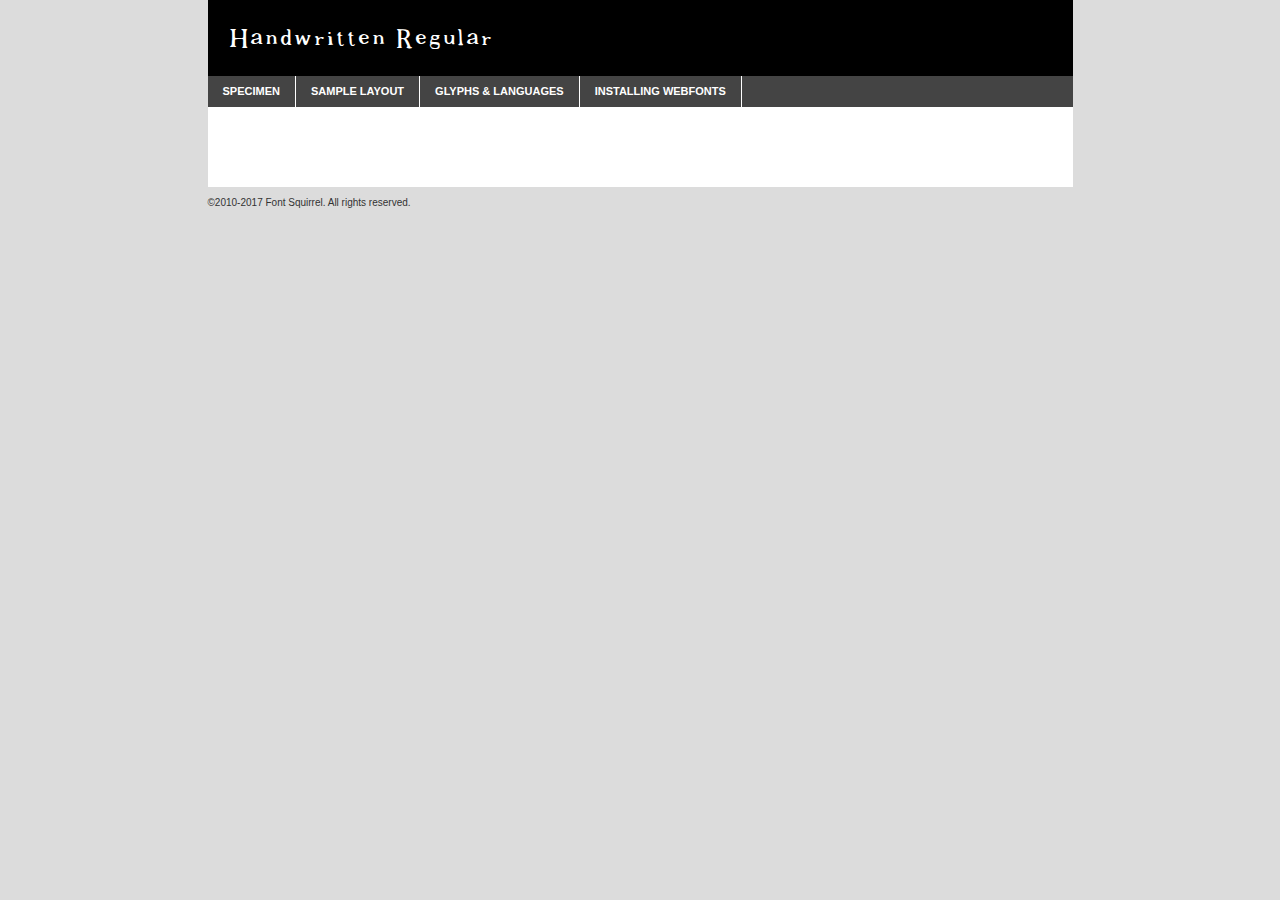
<file: css/Handwritten_Regular/handwritten-regular-demo.html>
<!DOCTYPE html PUBLIC "-//W3C//DTD XHTML 1.0 Transitional//EN"
        "http://www.w3.org/TR/xhtml1/DTD/xhtml1-transitional.dtd">

<html xmlns="http://www.w3.org/1999/xhtml" xml:lang="en" lang="en">
<head>
    <meta http-equiv="Content-Type" content="text/html; charset=utf-8"/>
    <script src="http://ajax.googleapis.com/ajax/libs/jquery/1.7.2/jquery.min.js" type="text/javascript" charset="utf-8"></script>
    <script type="text/javascript">
		(function($) {
			$.fn.easyTabs = function(option) {
				var param = jQuery.extend({ fadeSpeed: 'fast', defaultContent: 1, activeClass: 'active' }, option);
				$(this).each(function() {
					var thisId = '#' + this.id;
					if ( param.defaultContent == '' )
					{
						param.defaultContent = 1;
					}
					if ( typeof param.defaultContent == 'number' )
					{
						var defaultTab = $(thisId + ' .tabs li:eq(' + (param.defaultContent - 1) + ') a').attr('href').substr(1);
					}
					else
					{
						var defaultTab = param.defaultContent;
					}
					$(thisId + ' .tabs li a').each(function() {
						var tabToHide = $(this).attr('href').substr(1);
						$('#' + tabToHide).addClass('easytabs-tab-content');
					});
					hideAll();
					changeContent(defaultTab);

					function hideAll() {$(thisId + ' .easytabs-tab-content').hide();}

					function changeContent(tabId)
					{
						hideAll();
						$(thisId + ' .tabs li').removeClass(param.activeClass);
						$(thisId + ' .tabs li a[href=#' + tabId + ']').closest('li').addClass(param.activeClass);
						if ( param.fadeSpeed != 'none' )
						{
							$(thisId + ' #' + tabId).fadeIn(param.fadeSpeed);
						}
						else
						{
							$(thisId + ' #' + tabId).show();
						}
					}

					$(thisId + ' .tabs li').click(function() {
						var tabId = $(this).find('a').attr('href').substr(1);
						changeContent(tabId);
						return false;
					});
				});
			}
		})(jQuery);
    </script>
    <link rel="stylesheet" href="specimen_files/specimen_stylesheet.css" type="text/css" charset="utf-8"/>
    <link rel="stylesheet" href="stylesheet.css" type="text/css" charset="utf-8"/>

    <style type="text/css">
        		body {
			font-family: 'handwrittenregular';
        		}

            </style>

    <title>Handwritten Regular Specimen</title>


    <script type="text/javascript" charset="utf-8">
		$(document).ready(function() {
			$('#container').easyTabs({ defaultContent: 1 });
		});
    </script>
</head>

<body>
<div id="container">
    <div id="header">
		Handwritten Regular    </div>
    <ul class="tabs">
        <li><a href="#specimen">Specimen</a></li>
        <li><a href="#layout">Sample Layout</a></li>
                <li><a href="#glyphs">Glyphs &amp; Languages</a></li>
        <li><a href="#installing">Installing Webfonts</a></li>

    </ul>

    <div id="main_content">


        <div id="specimen">

            <div class="section">
                <div class="grid12 firstcol">
                    <div class="huge">AaBb</div>
                </div>
            </div>

            <div class="section">
                <div class="glyph_range">A&#x200B;B&#x200b;C&#x200b;D&#x200b;E&#x200b;F&#x200b;G&#x200b;H&#x200b;I&#x200b;J&#x200b;K&#x200b;L&#x200b;M&#x200b;N&#x200b;O&#x200b;P&#x200b;Q&#x200b;R&#x200b;S&#x200b;T&#x200b;U&#x200b;V&#x200b;W&#x200b;X&#x200b;Y&#x200b;Z&#x200b;a&#x200b;b&#x200b;c&#x200b;d&#x200b;e&#x200b;f&#x200b;g&#x200b;h&#x200b;i&#x200b;j&#x200b;k&#x200b;l&#x200b;m&#x200b;n&#x200b;o&#x200b;p&#x200b;q&#x200b;r&#x200b;s&#x200b;t&#x200b;u&#x200b;v&#x200b;w&#x200b;x&#x200b;y&#x200b;z&#x200b;1&#x200b;2&#x200b;3&#x200b;4&#x200b;5&#x200b;6&#x200b;7&#x200b;8&#x200b;9&#x200b;0&#x200b;&amp;&#x200b;.&#x200b;,&#x200b;?&#x200b;!&#x200b;&#64;&#x200b;(&#x200b;)&#x200b;#&#x200b;$&#x200b;%&#x200b;*&#x200b;+&#x200b;-&#x200b;=&#x200b;:&#x200b;;</div>
            </div>
            <div class="section">
                <div class="grid12 firstcol">
                    <table class="sample_table">
                        <tr>
                            <td>10</td>
                            <td class="size10">abcdefghijklmnopqrstuvwxyzABCDEFGHIJKLMNOPQRSTUVWXYZ0123456789abcdefghijklmnopqrstuvwxyzABCDEFGHIJKLMNOPQRSTUVWXYZ0123456789abcdefghijklmnopqrstuvwxyzABCDEFGHIJKLMNOPQRSTUVWXYZ</td>
                        </tr>
                        <tr>
                            <td>11</td>
                            <td class="size11">abcdefghijklmnopqrstuvwxyzABCDEFGHIJKLMNOPQRSTUVWXYZ0123456789abcdefghijklmnopqrstuvwxyzABCDEFGHIJKLMNOPQRSTUVWXYZ0123456789abcdefghijklmnopqrstuvwxyzABCDEFGHIJKLMNOPQRSTUVWXYZ</td>
                        </tr>
                        <tr>
                            <td>12</td>
                            <td class="size12">abcdefghijklmnopqrstuvwxyzABCDEFGHIJKLMNOPQRSTUVWXYZ0123456789abcdefghijklmnopqrstuvwxyzABCDEFGHIJKLMNOPQRSTUVWXYZ0123456789abcdefghijklmnopqrstuvwxyzABCDEFGHIJKLMNOPQRSTUVWXYZ</td>
                        </tr>
                        <tr>
                            <td>13</td>
                            <td class="size13">abcdefghijklmnopqrstuvwxyzABCDEFGHIJKLMNOPQRSTUVWXYZ0123456789abcdefghijklmnopqrstuvwxyzABCDEFGHIJKLMNOPQRSTUVWXYZ0123456789abcdefghijklmnopqrstuvwxyzABCDEFGHIJKLMNOPQRSTUVWXYZ</td>
                        </tr>
                        <tr>
                            <td>14</td>
                            <td class="size14">abcdefghijklmnopqrstuvwxyzABCDEFGHIJKLMNOPQRSTUVWXYZ0123456789abcdefghijklmnopqrstuvwxyzABCDEFGHIJKLMNOPQRSTUVWXYZ0123456789abcdefghijklmnopqrstuvwxyzABCDEFGHIJKLMNOPQRSTUVWXYZ</td>
                        </tr>
                        <tr>
                            <td>16</td>
                            <td class="size16">abcdefghijklmnopqrstuvwxyzABCDEFGHIJKLMNOPQRSTUVWXYZ0123456789abcdefghijklmnopqrstuvwxyzABCDEFGHIJKLMNOPQRSTUVWXYZ</td>
                        </tr>
                        <tr>
                            <td>18</td>
                            <td class="size18">abcdefghijklmnopqrstuvwxyzABCDEFGHIJKLMNOPQRSTUVWXYZ0123456789abcdefghijklmnopqrstuvwxyzABCDEFGHIJKLMNOPQRSTUVWXYZ</td>
                        </tr>
                        <tr>
                            <td>20</td>
                            <td class="size20">abcdefghijklmnopqrstuvwxyzABCDEFGHIJKLMNOPQRSTUVWXYZ0123456789abcdefghijklmnopqrstuvwxyzABCDEFGHIJKLMNOPQRSTUVWXYZ</td>
                        </tr>
                        <tr>
                            <td>24</td>
                            <td class="size24">abcdefghijklmnopqrstuvwxyzABCDEFGHIJKLMNOPQRSTUVWXYZ0123456789abcdefghijklmnopqrstuvwxyzABCDEFGHIJKLMNOPQRSTUVWXYZ</td>
                        </tr>
                        <tr>
                            <td>30</td>
                            <td class="size30">abcdefghijklmnopqrstuvwxyzABCDEFGHIJKLMNOPQRSTUVWXYZ0123456789abcdefghijklmnopqrstuvwxyzABCDEFGHIJKLMNOPQRSTUVWXYZ</td>
                        </tr>
                        <tr>
                            <td>36</td>
                            <td class="size36">abcdefghijklmnopqrstuvwxyzABCDEFGHIJKLMNOPQRSTUVWXYZ0123456789abcdefghijklmnopqrstuvwxyzABCDEFGHIJKLMNOPQRSTUVWXYZ</td>
                        </tr>
                        <tr>
                            <td>48</td>
                            <td class="size48">abcdefghijklmnopqrstuvwxyzABCDEFGHIJKLMNOPQRSTUVWXYZ0123456789abcdefghijklmnopqrstuvwxyzABCDEFGHIJKLMNOPQRSTUVWXYZ</td>
                        </tr>
                        <tr>
                            <td>60</td>
                            <td class="size60">abcdefghijklmnopqrstuvwxyzABCDEFGHIJKLMNOPQRSTUVWXYZ0123456789abcdefghijklmnopqrstuvwxyzABCDEFGHIJKLMNOPQRSTUVWXYZ</td>
                        </tr>
                        <tr>
                            <td>72</td>
                            <td class="size72">abcdefghijklmnopqrstuvwxyzABCDEFGHIJKLMNOPQRSTUVWXYZ0123456789abcdefghijklmnopqrstuvwxyzABCDEFGHIJKLMNOPQRSTUVWXYZ</td>
                        </tr>
                        <tr>
                            <td>90</td>
                            <td class="size90">abcdefghijklmnopqrstuvwxyzABCDEFGHIJKLMNOPQRSTUVWXYZ0123456789abcdefghijklmnopqrstuvwxyzABCDEFGHIJKLMNOPQRSTUVWXYZ</td>
                        </tr>
                    </table>

                </div>

            </div>


            <div class="section" id="bodycomparison">


                <div id="xheight">
                    <div class="fontbody">&#x25FC;&#x25FC;&#x25FC;&#x25FC;&#x25FC;&#x25FC;&#x25FC;&#x25FC;&#x25FC;&#x25FC;&#x25FC;&#x25FC;&#x25FC;&#x25FC;&#x25FC;&#x25FC;&#x25FC;&#x25FC;&#x25FC;&#x25FC;&#x25FC;&#x25FC;&#x25FC;&#x25FC;&#x25FC;&#x25FC;&#x25FC;&#x25FC;&#x25FC;&#x25FC;&#x25FC;&#x25FC;&#x25FC;&#x25FC;&#x25FC;&#x25FC;&#x25FC;&#x25FC;&#x25FC;&#x25FC;&#x25FC;&#x25FC;&#x25FC;&#x25FC;&#x25FC;&#x25FC;&#x25FC;&#x25FC;&#x25FC;&#x25FC;&#x25FC;&#x25FC;&#x25FC;&#x25FC;&#x25FC;&#x25FC;&#x25FC;&#x25FC;&#x25FC;&#x25FC;&#x25FC;&#x25FC;&#x25FC;&#x25FC;&#x25FC;&#x25FC;&#x25FC;&#x25FC;&#x25FC;&#x25FC;&#x25FC;&#x25FC;&#x25FC;&#x25FC;&#x25FC;&#x25FC;&#x25FC;&#x25FC;&#x25FC;&#x25FC;&#x25FC;&#x25FC;&#x25FC;&#x25FC;&#x25FC;&#x25FC;&#x25FC;&#x25FC;&#x25FC;&#x25FC;&#x25FC;&#x25FC;&#x25FC;&#x25FC;&#x25FC;&#x25FC;&#x25FC;&#x25FC;&#x25FC;body</div>
                    <div class="arialbody">body</div>
                    <div class="verdanabody">body</div>
                    <div class="georgiabody">body</div>
                </div>
                <div class="fontbody" style="z-index:1">
                    body<span>Handwritten Regular</span>
                </div>
                <div class="arialbody" style="z-index:1">
                    body<span>Arial</span>
                </div>
                <div class="verdanabody" style="z-index:1">
                    body<span>Verdana</span>
                </div>
                <div class="georgiabody" style="z-index:1">
                    body<span>Georgia</span>
                </div>


            </div>


            <div class="section psample psample_row1" id="">

                <div class="grid2 firstcol">
                    <p class="size10"><span>10.</span>Aenean lacinia bibendum nulla sed consectetur. Fusce dapibus, tellus ac cursus commodo, tortor mauris condimentum nibh, ut fermentum massa justo sit amet risus. Nullam id dolor id nibh ultricies vehicula ut id elit. Cum sociis natoque penatibus et magnis dis parturient montes, nascetur ridiculus mus. Nulla vitae elit libero, a pharetra augue.</p>

                </div>
                <div class="grid3">
                    <p class="size11"><span>11.</span>Aenean lacinia bibendum nulla sed consectetur. Fusce dapibus, tellus ac cursus commodo, tortor mauris condimentum nibh, ut fermentum massa justo sit amet risus. Nullam id dolor id nibh ultricies vehicula ut id elit. Cum sociis natoque penatibus et magnis dis parturient montes, nascetur ridiculus mus. Nulla vitae elit libero, a pharetra augue.</p>

                </div>
                <div class="grid3">
                    <p class="size12"><span>12.</span>Aenean lacinia bibendum nulla sed consectetur. Fusce dapibus, tellus ac cursus commodo, tortor mauris condimentum nibh, ut fermentum massa justo sit amet risus. Nullam id dolor id nibh ultricies vehicula ut id elit. Cum sociis natoque penatibus et magnis dis parturient montes, nascetur ridiculus mus. Nulla vitae elit libero, a pharetra augue.</p>

                </div>
                <div class="grid4">
                    <p class="size13"><span>13.</span>Aenean lacinia bibendum nulla sed consectetur. Fusce dapibus, tellus ac cursus commodo, tortor mauris condimentum nibh, ut fermentum massa justo sit amet risus. Nullam id dolor id nibh ultricies vehicula ut id elit. Cum sociis natoque penatibus et magnis dis parturient montes, nascetur ridiculus mus. Nulla vitae elit libero, a pharetra augue.</p>

                </div>
                <div class="white_blend"></div>

            </div>
            <div class="section psample psample_row2" id="">
                <div class="grid3 firstcol">
                    <p class="size14"><span>14.</span>Aenean lacinia bibendum nulla sed consectetur. Fusce dapibus, tellus ac cursus commodo, tortor mauris condimentum nibh, ut fermentum massa justo sit amet risus. Nullam id dolor id nibh ultricies vehicula ut id elit. Cum sociis natoque penatibus et magnis dis parturient montes, nascetur ridiculus mus. Nulla vitae elit libero, a pharetra augue.</p>

                </div>
                <div class="grid4">
                    <p class="size16"><span>16.</span>Aenean lacinia bibendum nulla sed consectetur. Fusce dapibus, tellus ac cursus commodo, tortor mauris condimentum nibh, ut fermentum massa justo sit amet risus. Nullam id dolor id nibh ultricies vehicula ut id elit. Cum sociis natoque penatibus et magnis dis parturient montes, nascetur ridiculus mus. Nulla vitae elit libero, a pharetra augue.</p>

                </div>
                <div class="grid5">
                    <p class="size18"><span>18.</span>Aenean lacinia bibendum nulla sed consectetur. Fusce dapibus, tellus ac cursus commodo, tortor mauris condimentum nibh, ut fermentum massa justo sit amet risus. Nullam id dolor id nibh ultricies vehicula ut id elit. Cum sociis natoque penatibus et magnis dis parturient montes, nascetur ridiculus mus. Nulla vitae elit libero, a pharetra augue.</p>

                </div>

                <div class="white_blend"></div>

            </div>

            <div class="section psample psample_row3" id="">
                <div class="grid5 firstcol">
                    <p class="size20"><span>20.</span>Aenean lacinia bibendum nulla sed consectetur. Fusce dapibus, tellus ac cursus commodo, tortor mauris condimentum nibh, ut fermentum massa justo sit amet risus. Nullam id dolor id nibh ultricies vehicula ut id elit. Cum sociis natoque penatibus et magnis dis parturient montes, nascetur ridiculus mus. Nulla vitae elit libero, a pharetra augue.</p>
                </div>
                <div class="grid7">
                    <p class="size24"><span>24.</span>Aenean lacinia bibendum nulla sed consectetur. Fusce dapibus, tellus ac cursus commodo, tortor mauris condimentum nibh, ut fermentum massa justo sit amet risus. Nullam id dolor id nibh ultricies vehicula ut id elit. Cum sociis natoque penatibus et magnis dis parturient montes, nascetur ridiculus mus. Nulla vitae elit libero, a pharetra augue.</p>
                </div>

                <div class="white_blend"></div>

            </div>

            <div class="section psample psample_row4" id="">
                <div class="grid12 firstcol">
                    <p class="size30"><span>30.</span>Aenean lacinia bibendum nulla sed consectetur. Fusce dapibus, tellus ac cursus commodo, tortor mauris condimentum nibh, ut fermentum massa justo sit amet risus. Nullam id dolor id nibh ultricies vehicula ut id elit. Cum sociis natoque penatibus et magnis dis parturient montes, nascetur ridiculus mus. Nulla vitae elit libero, a pharetra augue.</p>
                </div>
                <div class="white_blend"></div>

            </div>


            <div class="section psample psample_row1 fullreverse">
                <div class="grid2 firstcol">
                    <p class="size10"><span>10.</span>Aenean lacinia bibendum nulla sed consectetur. Fusce dapibus, tellus ac cursus commodo, tortor mauris condimentum nibh, ut fermentum massa justo sit amet risus. Nullam id dolor id nibh ultricies vehicula ut id elit. Cum sociis natoque penatibus et magnis dis parturient montes, nascetur ridiculus mus. Nulla vitae elit libero, a pharetra augue.</p>

                </div>
                <div class="grid3">
                    <p class="size11"><span>11.</span>Aenean lacinia bibendum nulla sed consectetur. Fusce dapibus, tellus ac cursus commodo, tortor mauris condimentum nibh, ut fermentum massa justo sit amet risus. Nullam id dolor id nibh ultricies vehicula ut id elit. Cum sociis natoque penatibus et magnis dis parturient montes, nascetur ridiculus mus. Nulla vitae elit libero, a pharetra augue.</p>

                </div>
                <div class="grid3">
                    <p class="size12"><span>12.</span>Aenean lacinia bibendum nulla sed consectetur. Fusce dapibus, tellus ac cursus commodo, tortor mauris condimentum nibh, ut fermentum massa justo sit amet risus. Nullam id dolor id nibh ultricies vehicula ut id elit. Cum sociis natoque penatibus et magnis dis parturient montes, nascetur ridiculus mus. Nulla vitae elit libero, a pharetra augue.</p>

                </div>
                <div class="grid4">
                    <p class="size13"><span>13.</span>Aenean lacinia bibendum nulla sed consectetur. Fusce dapibus, tellus ac cursus commodo, tortor mauris condimentum nibh, ut fermentum massa justo sit amet risus. Nullam id dolor id nibh ultricies vehicula ut id elit. Cum sociis natoque penatibus et magnis dis parturient montes, nascetur ridiculus mus. Nulla vitae elit libero, a pharetra augue.</p>

                </div>
                <div class="black_blend"></div>

            </div>

            <div class="section psample psample_row2 fullreverse">
                <div class="grid3 firstcol">
                    <p class="size14"><span>14.</span>Aenean lacinia bibendum nulla sed consectetur. Fusce dapibus, tellus ac cursus commodo, tortor mauris condimentum nibh, ut fermentum massa justo sit amet risus. Nullam id dolor id nibh ultricies vehicula ut id elit. Cum sociis natoque penatibus et magnis dis parturient montes, nascetur ridiculus mus. Nulla vitae elit libero, a pharetra augue.</p>

                </div>
                <div class="grid4">
                    <p class="size16"><span>16.</span>Aenean lacinia bibendum nulla sed consectetur. Fusce dapibus, tellus ac cursus commodo, tortor mauris condimentum nibh, ut fermentum massa justo sit amet risus. Nullam id dolor id nibh ultricies vehicula ut id elit. Cum sociis natoque penatibus et magnis dis parturient montes, nascetur ridiculus mus. Nulla vitae elit libero, a pharetra augue.</p>

                </div>
                <div class="grid5">
                    <p class="size18"><span>18.</span>Aenean lacinia bibendum nulla sed consectetur. Fusce dapibus, tellus ac cursus commodo, tortor mauris condimentum nibh, ut fermentum massa justo sit amet risus. Nullam id dolor id nibh ultricies vehicula ut id elit. Cum sociis natoque penatibus et magnis dis parturient montes, nascetur ridiculus mus. Nulla vitae elit libero, a pharetra augue.</p>

                </div>
                <div class="black_blend"></div>

            </div>

            <div class="section psample fullreverse psample_row3" id="">
                <div class="grid5 firstcol">
                    <p class="size20"><span>20.</span>Aenean lacinia bibendum nulla sed consectetur. Fusce dapibus, tellus ac cursus commodo, tortor mauris condimentum nibh, ut fermentum massa justo sit amet risus. Nullam id dolor id nibh ultricies vehicula ut id elit. Cum sociis natoque penatibus et magnis dis parturient montes, nascetur ridiculus mus. Nulla vitae elit libero, a pharetra augue.</p>
                </div>
                <div class="grid7">
                    <p class="size24"><span>24.</span>Aenean lacinia bibendum nulla sed consectetur. Fusce dapibus, tellus ac cursus commodo, tortor mauris condimentum nibh, ut fermentum massa justo sit amet risus. Nullam id dolor id nibh ultricies vehicula ut id elit. Cum sociis natoque penatibus et magnis dis parturient montes, nascetur ridiculus mus. Nulla vitae elit libero, a pharetra augue.</p>
                </div>

                <div class="black_blend"></div>

            </div>

            <div class="section psample fullreverse psample_row4" id="" style="border-bottom: 20px #000 solid;">
                <div class="grid12 firstcol">
                    <p class="size30"><span>30.</span>Aenean lacinia bibendum nulla sed consectetur. Fusce dapibus, tellus ac cursus commodo, tortor mauris condimentum nibh, ut fermentum massa justo sit amet risus. Nullam id dolor id nibh ultricies vehicula ut id elit. Cum sociis natoque penatibus et magnis dis parturient montes, nascetur ridiculus mus. Nulla vitae elit libero, a pharetra augue.</p>
                </div>
                <div class="black_blend"></div>

            </div>


        </div>

        <div id="layout">

            <div class="section">

                <div class="grid12 firstcol">
                    <h1>Lorem Ipsum Dolor</h1>
                    <h2>Etiam porta sem malesuada magna mollis euismod</h2>

                    <p class="byline">By <a href="#link">Aenean Lacinia</a></p>
                </div>
            </div>
            <div class="section">
                <div class="grid8 firstcol">
                    <p class="large">Donec sed odio dui. Morbi leo risus, porta ac consectetur ac, vestibulum at eros. Fusce dapibus, tellus ac cursus commodo, tortor mauris condimentum nibh, ut fermentum massa justo sit amet risus. </p>


                    <h3>Pellentesque ornare sem</h3>

                    <p>Maecenas sed diam eget risus varius blandit sit amet non magna. Maecenas faucibus mollis interdum. Donec ullamcorper nulla non metus auctor fringilla. Nullam id dolor id nibh ultricies vehicula ut id elit. Nullam id dolor id nibh ultricies vehicula ut id elit. </p>

                    <p>Aenean eu leo quam. Pellentesque ornare sem lacinia quam venenatis vestibulum. Lorem ipsum dolor sit amet, consectetur adipiscing elit. Cum sociis natoque penatibus et magnis dis parturient montes, nascetur ridiculus mus. </p>

                    <p>Nulla vitae elit libero, a pharetra augue. Praesent commodo cursus magna, vel scelerisque nisl consectetur et. Aenean lacinia bibendum nulla sed consectetur. </p>

                    <p>Nullam quis risus eget urna mollis ornare vel eu leo. Nullam quis risus eget urna mollis ornare vel eu leo. Maecenas sed diam eget risus varius blandit sit amet non magna. Donec ullamcorper nulla non metus auctor fringilla. </p>

                    <h3>Cras mattis consectetur</h3>

                    <p>Aenean eu leo quam. Pellentesque ornare sem lacinia quam venenatis vestibulum. Aenean lacinia bibendum nulla sed consectetur. Integer posuere erat a ante venenatis dapibus posuere velit aliquet. Cras mattis consectetur purus sit amet fermentum. </p>

                    <p>Nullam id dolor id nibh ultricies vehicula ut id elit. Nullam quis risus eget urna mollis ornare vel eu leo. Cras mattis consectetur purus sit amet fermentum.</p>
                </div>

                <div class="grid4 sidebar">

                    <div class="box reverse">
                        <p class="last">Nullam quis risus eget urna mollis ornare vel eu leo. Donec ullamcorper nulla non metus auctor fringilla. Cras mattis consectetur purus sit amet fermentum. Sed posuere consectetur est at lobortis. Lorem ipsum dolor sit amet, consectetur adipiscing elit. </p>
                    </div>

                    <p class="caption">Maecenas sed diam eget risus varius.</p>

                    <p>Vestibulum id ligula porta felis euismod semper. Integer posuere erat a ante venenatis dapibus posuere velit aliquet. Vestibulum id ligula porta felis euismod semper. Sed posuere consectetur est at lobortis. Maecenas sed diam eget risus varius blandit sit amet non magna. Fusce dapibus, tellus ac cursus commodo, tortor mauris condimentum nibh, ut fermentum massa justo sit amet risus. </p>


                    <p>Duis mollis, est non commodo luctus, nisi erat porttitor ligula, eget lacinia odio sem nec elit. Aenean lacinia bibendum nulla sed consectetur. Vivamus sagittis lacus vel augue laoreet rutrum faucibus dolor auctor. Aenean lacinia bibendum nulla sed consectetur. Nullam quis risus eget urna mollis ornare vel eu leo. </p>

                    <p>Praesent commodo cursus magna, vel scelerisque nisl consectetur et. Donec ullamcorper nulla non metus auctor fringilla. Maecenas faucibus mollis interdum. Fusce dapibus, tellus ac cursus commodo, tortor mauris condimentum nibh, ut fermentum massa justo sit amet risus. </p>

                </div>
            </div>

        </div>


		

        <div id="glyphs">
            <div class="section">
                <div class="grid12 firstcol">

                    <h1>Language Support</h1>
                    <p>The subset of Handwritten Regular in this kit supports the following languages:<br/>

						English, Arrernte, Bislama, Cebuano, Fijian, Gilbertese, Hmong, Ibanag, Iloko_ilokano, Interglossa_glosa, Interlingua, Lojban, Norfolk_pitcairnese, Oromo, Rotokas, Seychelles_creole, Shona, Somali, Southern_ndebele, Swahili, Swati_swazi, Tok_pisin, Warlpiri, Xhosa, Zulu, Latinbasic, Demo                    </p>
                    <h1>Glyph Chart</h1>
                    <p>The subset of Handwritten Regular in this kit includes all the glyphs listed below. Unicode entities are included above each glyph to help you insert individual characters into your layout.</p>
                    <div id="glyph_chart">

						                            																				                                <div><p>&amp;#13;</p>&#13;</div>
																				                                <div><p>&amp;#32;</p>&#32;</div>
																				                                <div><p>&amp;#33;</p>&#33;</div>
																				                                <div><p>&amp;#34;</p>&#34;</div>
																				                                <div><p>&amp;#39;</p>&#39;</div>
																				                                <div><p>&amp;#44;</p>&#44;</div>
																				                                <div><p>&amp;#46;</p>&#46;</div>
																				                                <div><p>&amp;#48;</p>&#48;</div>
																				                                <div><p>&amp;#49;</p>&#49;</div>
																				                                <div><p>&amp;#50;</p>&#50;</div>
																				                                <div><p>&amp;#51;</p>&#51;</div>
																				                                <div><p>&amp;#52;</p>&#52;</div>
																				                                <div><p>&amp;#53;</p>&#53;</div>
																				                                <div><p>&amp;#54;</p>&#54;</div>
																				                                <div><p>&amp;#55;</p>&#55;</div>
																				                                <div><p>&amp;#56;</p>&#56;</div>
																				                                <div><p>&amp;#57;</p>&#57;</div>
																				                                <div><p>&amp;#58;</p>&#58;</div>
																				                                <div><p>&amp;#59;</p>&#59;</div>
																				                                <div><p>&amp;#63;</p>&#63;</div>
																				                                <div><p>&amp;#65;</p>&#65;</div>
																				                                <div><p>&amp;#66;</p>&#66;</div>
																				                                <div><p>&amp;#67;</p>&#67;</div>
																				                                <div><p>&amp;#68;</p>&#68;</div>
																				                                <div><p>&amp;#69;</p>&#69;</div>
																				                                <div><p>&amp;#70;</p>&#70;</div>
																				                                <div><p>&amp;#71;</p>&#71;</div>
																				                                <div><p>&amp;#72;</p>&#72;</div>
																				                                <div><p>&amp;#73;</p>&#73;</div>
																				                                <div><p>&amp;#74;</p>&#74;</div>
																				                                <div><p>&amp;#75;</p>&#75;</div>
																				                                <div><p>&amp;#76;</p>&#76;</div>
																				                                <div><p>&amp;#77;</p>&#77;</div>
																				                                <div><p>&amp;#78;</p>&#78;</div>
																				                                <div><p>&amp;#79;</p>&#79;</div>
																				                                <div><p>&amp;#80;</p>&#80;</div>
																				                                <div><p>&amp;#81;</p>&#81;</div>
																				                                <div><p>&amp;#82;</p>&#82;</div>
																				                                <div><p>&amp;#83;</p>&#83;</div>
																				                                <div><p>&amp;#84;</p>&#84;</div>
																				                                <div><p>&amp;#85;</p>&#85;</div>
																				                                <div><p>&amp;#86;</p>&#86;</div>
																				                                <div><p>&amp;#87;</p>&#87;</div>
																				                                <div><p>&amp;#88;</p>&#88;</div>
																				                                <div><p>&amp;#89;</p>&#89;</div>
																				                                <div><p>&amp;#90;</p>&#90;</div>
																				                                <div><p>&amp;#97;</p>&#97;</div>
																				                                <div><p>&amp;#98;</p>&#98;</div>
																				                                <div><p>&amp;#99;</p>&#99;</div>
																				                                <div><p>&amp;#100;</p>&#100;</div>
																				                                <div><p>&amp;#101;</p>&#101;</div>
																				                                <div><p>&amp;#102;</p>&#102;</div>
																				                                <div><p>&amp;#103;</p>&#103;</div>
																				                                <div><p>&amp;#104;</p>&#104;</div>
																				                                <div><p>&amp;#105;</p>&#105;</div>
																				                                <div><p>&amp;#106;</p>&#106;</div>
																				                                <div><p>&amp;#107;</p>&#107;</div>
																				                                <div><p>&amp;#108;</p>&#108;</div>
																				                                <div><p>&amp;#109;</p>&#109;</div>
																				                                <div><p>&amp;#110;</p>&#110;</div>
																				                                <div><p>&amp;#111;</p>&#111;</div>
																				                                <div><p>&amp;#112;</p>&#112;</div>
																				                                <div><p>&amp;#113;</p>&#113;</div>
																				                                <div><p>&amp;#114;</p>&#114;</div>
																				                                <div><p>&amp;#115;</p>&#115;</div>
																				                                <div><p>&amp;#116;</p>&#116;</div>
																				                                <div><p>&amp;#117;</p>&#117;</div>
																				                                <div><p>&amp;#118;</p>&#118;</div>
																				                                <div><p>&amp;#119;</p>&#119;</div>
																				                                <div><p>&amp;#120;</p>&#120;</div>
																				                                <div><p>&amp;#121;</p>&#121;</div>
																				                                <div><p>&amp;#122;</p>&#122;</div>
																				                                <div><p>&amp;#160;</p>&#160;</div>
																				                                <div><p>&amp;#8192;</p>&#8192;</div>
																				                                <div><p>&amp;#8193;</p>&#8193;</div>
																				                                <div><p>&amp;#8194;</p>&#8194;</div>
																				                                <div><p>&amp;#8195;</p>&#8195;</div>
																				                                <div><p>&amp;#8196;</p>&#8196;</div>
																				                                <div><p>&amp;#8197;</p>&#8197;</div>
																				                                <div><p>&amp;#8198;</p>&#8198;</div>
																				                                <div><p>&amp;#8199;</p>&#8199;</div>
																				                                <div><p>&amp;#8200;</p>&#8200;</div>
																				                                <div><p>&amp;#8201;</p>&#8201;</div>
																				                                <div><p>&amp;#8202;</p>&#8202;</div>
																				                                <div><p>&amp;#39;</p>&#39;</div>
																				                                <div><p>&amp;#39;</p>&#39;</div>
																				                                <div><p>&amp;#34;</p>&#34;</div>
																				                                <div><p>&amp;#34;</p>&#34;</div>
																				                                <div><p>&amp;#8239;</p>&#8239;</div>
																				                                <div><p>&amp;#8287;</p>&#8287;</div>
																				                                <div><p>&amp;#9724;</p>&#9724;</div>
																																													                    </div>
                </div>


            </div>
        </div>


        <div id="specs">

        </div>

        <div id="installing">
            <div class="section">
                <div class="grid7 firstcol">
                    <h1>Installing Webfonts</h1>

                    <p>Webfonts are supported by all major browser platforms but not all in the same way. There are currently four different font formats that must be included in order to target all browsers. This includes TTF, WOFF, EOT and SVG.</p>

                    <h2>1. Upload your webfonts</h2>
                    <p>You must upload your webfont kit to your website. They should be in or near the same directory as your CSS files.</p>

                    <h2>2. Include the webfont stylesheet</h2>
                    <p>A special CSS @font-face declaration helps the various browsers select the appropriate font it needs without causing you a bunch of headaches. Learn more about this syntax by reading the <a href="https://www.fontspring.com/blog/further-hardening-of-the-bulletproof-syntax">Fontspring blog post</a> about it. The code for it is as follows:</p>


                    <code>
                        @font-face{
                        font-family: 'MyWebFont';
                        src: url('WebFont.eot');
                        src: url('WebFont.eot?#iefix') format('embedded-opentype'),
                        url('WebFont.woff') format('woff'),
                        url('WebFont.ttf') format('truetype'),
                        url('WebFont.svg#webfont') format('svg');
                        }
                    </code>

                    <p>We've already gone ahead and generated the code for you. All you have to do is link to the stylesheet in your HTML, like this:</p>
                    <code>&lt;link rel=&quot;stylesheet&quot; href=&quot;stylesheet.css&quot; type=&quot;text/css&quot; charset=&quot;utf-8&quot; /&gt;</code>

                    <h2>3. Modify your own stylesheet</h2>
                    <p>To take advantage of your new fonts, you must tell your stylesheet to use them. Look at the original @font-face declaration above and find the property called "font-family." The name linked there will be what you use to reference the font. Prepend that webfont name to the font stack in the "font-family" property, inside the selector you want to change. For example:</p>
                    <code>p { font-family: 'WebFont', Arial, sans-serif; }</code>

                    <h2>4. Test</h2>
                    <p>Getting webfonts to work cross-browser <em>can</em> be tricky. Use the information in the sidebar to help you if you find that fonts aren't loading in a particular browser.</p>
                </div>

                <div class="grid5 sidebar">
                    <div class="box">
                        <h2>Troubleshooting<br/>Font-Face Problems</h2>
                        <p>Having trouble getting your webfonts to load in your new website? Here are some tips to sort out what might be the problem.</p>

                        <h3>Fonts not showing in any browser</h3>

                        <p>This sounds like you need to work on the plumbing. You either did not upload the fonts to the correct directory, or you did not link the fonts properly in the CSS. If you've confirmed that all this is correct and you still have a problem, take a look at your .htaccess file and see if requests are getting intercepted.</p>

                        <h3>Fonts not loading in iPhone or iPad</h3>

                        <p>The most common problem here is that you are serving the fonts from an IIS server. IIS refuses to serve files that have unknown MIME types. If that is the case, you must set the MIME type for SVG to "image/svg+xml" in the server settings. Follow these instructions from Microsoft if you need help.</p>

                        <h3>Fonts not loading in Firefox</h3>

                        <p>The primary reason for this failure? You are still using a version Firefox older than 3.5. So upgrade already! If that isn't it, then you are very likely serving fonts from a different domain. Firefox requires that all font assets be served from the same domain. Lastly it is possible that you need to add WOFF to your list of MIME types (if you are serving via IIS.)</p>

                        <h3>Fonts not loading in IE</h3>

                        <p>Are you looking at Internet Explorer on an actual Windows machine or are you cheating by using a service like Adobe BrowserLab? Many of these screenshot services do not render @font-face for IE. Best to test it on a real machine.</p>

                        <h3>Fonts not loading in IE9</h3>

                        <p>IE9, like Firefox, requires that fonts be served from the same domain as the website. Make sure that is the case.</p>
                    </div>
                </div>
            </div>

        </div>

    </div>
    <div id="footer">
        <p>&copy;2010-2017 Font Squirrel. All rights reserved.</p>
    </div>
</div>
</body>
</html>
</file>
<file: css/Handwritten_Regular/stylesheet.css>
/*! Generated by Font Squirrel (https://www.fontsquirrel.com) on November 5, 2025 */



@font-face {
    font-family: 'handwrittenregular';
    src: url('handwritten-regular-webfont.woff2') format('woff2'),
         url('handwritten-regular-webfont.woff') format('woff');
    font-weight: normal;
    font-style: normal;

}
</file>
<file: css/Handwritten_Regular/specimen_files/specimen_stylesheet.css>
@import url('grid_12-825-55-15.css');

/*  
	CSS Reset by Eric Meyer - Released under Public Domain
    http://meyerweb.com/eric/tools/css/reset/
*/
html, body, div, span, applet, object, iframe,
h1, h2, h3, h4, h5, h6, p, blockquote, pre,
a, abbr, acronym, address, big, cite, code,
del, dfn, em, font, img, ins, kbd, q, s, samp,
small, strike, strong, sub, sup, tt, var,
b, u, i, center, dl, dt, dd, ol, ul, li,
fieldset, form, label, legend, table,
caption, tbody, tfoot, thead, tr, th, td {
	margin:         0;
	padding:        0;
	border:         0;
	outline:        0;
	font-size:      100%;
	vertical-align: baseline;
	background:     transparent;
}

body {
	line-height: 1;
}

ol, ul {
	list-style: none;
}

blockquote, q {
	quotes: none;
}

blockquote:before, blockquote:after,
q:before, q:after {
	content: '';
	content: none;
}

:focus {
	outline: 0;
}

ins {
	text-decoration: none;
}

del {
	text-decoration: line-through;
}

table {
	border-collapse: collapse;
	border-spacing:  0;
}


body {
	color:            #000;
	background-color: #dcdcdc;
}

a {
	text-decoration: none;
	color:           #1883ba;
}

h1 {
	font-size:     32px;
	font-weight:   normal;
	font-style:    normal;
	margin-bottom: 18px;
}

h2 {
	font-size: 18px;
}

#container {
	width:  865px;
	margin: 0px auto;
}


#header {
	padding:          20px;
	font-size:        36px;
	background-color: #000;
	color:            #fff;
}

#header span {
	color: #666;
}

#main_content {
	background-color: #fff;
	padding:          60px 20px 20px;
}


#footer p {
	margin:         0;
	padding-top:    10px;
	padding-bottom: 50px;
	color:          #333;
	font:           10px Arial, sans-serif;
}

.tabs {
	width:            100%;
	height:           31px;
	background-color: #444;
}

.tabs li {
	float:            left;
	margin:           0;
	overflow:         hidden;
	background-color: #444;
}

.tabs li a {
	display:         block;
	color:           #fff;
	text-decoration: none;
	font:            bold 11px/11px 'Arial';
	text-transform:  uppercase;
	padding:         10px 15px;
	border-right:    1px solid #fff;
}

.tabs li a:hover {
	background-color: #00b3ff;

}

.tabs li.active a {
	color:            #000;
	background-color: #fff;
}


div.huge {

	font-size:      300px;
	line-height:    1em;
	padding:        0;
	letter-spacing: -.02em;
	overflow:       hidden;
}

div.glyph_range {
	font-size:   72px;
	line-height: 1.1em;
}

.size10 {
	font-size: 10px;
}

.size11 {
	font-size: 11px;
}

.size12 {
	font-size: 12px;
}

.size13 {
	font-size: 13px;
}

.size14 {
	font-size: 14px;
}

.size16 {
	font-size: 16px;
}

.size18 {
	font-size: 18px;
}

.size20 {
	font-size: 20px;
}

.size24 {
	font-size: 24px;
}

.size30 {
	font-size: 30px;
}

.size36 {
	font-size: 36px;
}

.size48 {
	font-size: 48px;
}

.size60 {
	font-size: 60px;
}

.size72 {
	font-size: 72px;
}

.size90 {
	font-size: 90px;
}


.psample_row1 {
	height: 120px;
}

.psample_row1 {
	height: 120px;
}

.psample_row2 {
	height: 160px;
}

.psample_row3 {
	height: 160px;
}

.psample_row4 {
	height: 160px;
}

.psample {
	overflow: hidden;
	position: relative;
}

.psample p {
	line-height: 1.3em;
	display:     block;
	overflow:    hidden;
	margin:      0;
}

.psample span {
	margin-right: .5em;
}

.white_blend {
	width:            100%;
	height:           61px;
	background-image: url([data-uri]);
	position:         absolute;
	bottom:           0;
}

.black_blend {
	width:            100%;
	height:           61px;
	background-image: url([data-uri]);
	position:         absolute;
	bottom:           0;
}

.fullreverse {
	background:    #000 !important;
	color:         #fff !important;
	margin-left:   -20px;
	padding-left:  20px;
	margin-right:  -20px;
	padding-right: 20px;
	padding:       20px;
	margin-bottom: 0;
}


.sample_table td {
	padding-top:    3px;
	padding-bottom: 5px;
	padding-left:   5px;
	vertical-align: middle;
	line-height:    1.2em;
}

.sample_table td:first-child {
	background-color: #eee;
	text-align:       right;
	padding-right:    5px;
	padding-left:     0;
	padding:          5px;
	font:             11px/12px 'Courier New', Courier, mono;
}

code {
	white-space:      pre;
	background-color: #eee;
	display:          block;
	padding:          10px;
	margin-bottom:    18px;
	overflow:         auto;
}


.bottom, .last {
	margin-bottom:  0 !important;
	padding-bottom: 0 !important;
}

.box {
	padding:       18px;
	margin-bottom: 18px;
	background:    #eee;
}

.reverse, .reversed {
	background: #000 !important;
	color:      #fff !important;
	border:     none !important;
}

#bodycomparison {
	position:    relative;
	overflow:    hidden;
	font-size:   72px;
	height:      90px;
	white-space: nowrap;
}

#bodycomparison div {
	font-size:   72px;
	line-height: 90px;
	display:     inline;
	margin:      0 15px 0 0;
	padding:     0;
}

#bodycomparison div span {
	font:     10px Arial;
	position: absolute;
	left:     0;
}

#xheight {
	float:       none;
	position:    absolute;
	color:       #d9f3ff;
	font-size:   72px;
	line-height: 90px;
}

.fontbody {
	position: relative;
}

.arialbody {
	font-family: Arial;
	position:    relative;
}

.verdanabody {
	font-family: Verdana;
	position:    relative;
}

.georgiabody {
	font-family: Georgia;
	position:    relative;
}

/* @group Layout page
 */

#layout h1 {
	font-size:   36px;
	line-height: 42px;
	font-weight: normal;
	font-style:  normal;
}

#layout h2 {
	font-size:   24px;
	line-height: 23px;
	font-weight: normal;
	font-style:  normal;
}

#layout h3 {
	font-size:   22px;
	line-height: 1.4em;
	margin-top:  1em;
	font-weight: normal;
	font-style:  normal;
}


#layout p.byline {
	font-size:     12px;
	margin-top:    18px;
	line-height:   12px;
	margin-bottom: 0;
}

#layout p {
	font-size:     14px;
	line-height:   21px;
	margin-bottom: .5em;
}

#layout p.large {
	font-size:   18px;
	line-height: 26px;
}

#layout .sidebar p {
	font-size:   12px;
	line-height: 1.4em;
}

#layout p.caption {
	font-size:     10px;
	margin-top:    -16px;
	margin-bottom: 18px;
}

/* @end */

/* @group Glyphs */

#glyph_chart div {
	background-color: #d9f3ff;
	color:            black;
	float:            left;
	font-size:        36px;
	height:           1.2em;
	line-height:      1.2em;
	margin-bottom:    1px;
	margin-right:     1px;
	text-align:       center;
	width:            1.2em;
	position:         relative;
	padding:          .6em .2em .2em;
}

#glyph_chart div p {
	position:         absolute;
	left:             0;
	top:              0;
	display:          block;
	text-align:       center;
	font:             bold 9px Arial, sans-serif;
	background-color: #3a768f;
	width:            100%;
	color:            #fff;
	padding:          2px 0;
}


#glyphs h1 {
	font-family: Arial, sans-serif;
}

/* @end */

/* @group Installing */

#installing {
	font: 13px Arial, sans-serif;
}

#installing p,
#glyphs p {
	line-height:   1.2em;
	margin-bottom: 18px;
	font:          13px Arial, sans-serif;
}


#installing h3 {
	font-size:  15px;
	margin-top: 18px;
}

/* @end */

#rendering h1 {
	font-family: Arial, sans-serif;
}

.render_table td {
	font:           11px 'Courier New', Courier, mono;
	vertical-align: middle;
}
</file>
